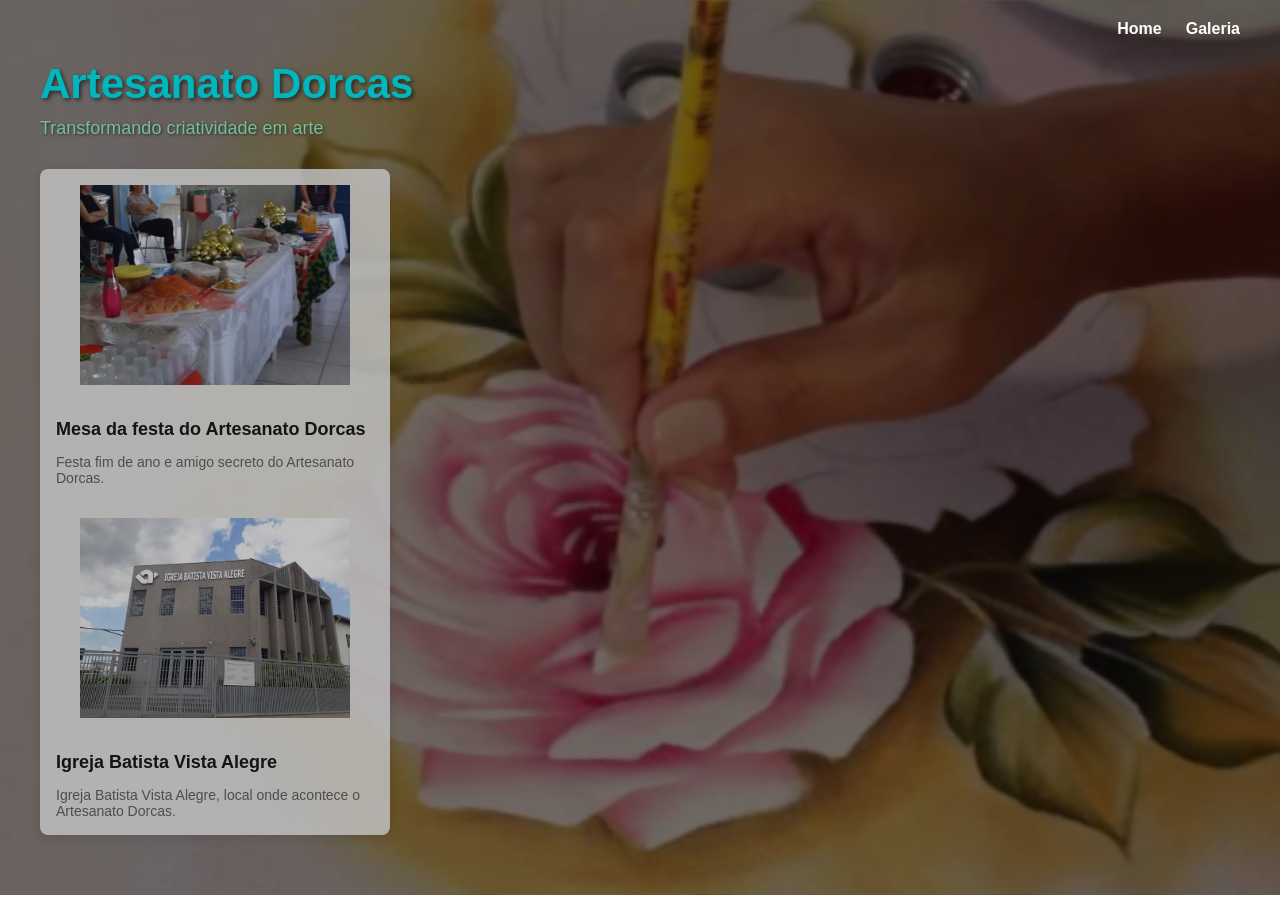
<file: index.html>
<!DOCTYPE html>
<html lang="pt-br">
    <head>
        <meta charset="UTF-8">
        <meta name="viewport" content="width=device-width, initial-scale=1.0">
        <title>Artesanato Dorcas</title>
        <link rel="stylesheet" href="./styles.css">
        <link rel="stylesheet" href="./index-styles.css">
        <link rel="stylesheet" href="./mobile-styles.css">
        
    </head>

<body>

    <section class="hero">

        <header class="apresentacao">
            <h1>Artesanato Dorcas</h1>
            <p>Transformando criatividade em arte</p>
        </header>

        <header class="menuHeader">
            <nav class="nav_site" aria-label="Menu Principal">
                <a href="index.html">Home</a>
                <a href="galeria.html">Galeria</a>
            </nav>
        </header>

        <div class="cartao-informativo">

            <figure class="img-informativo">
                <img src="./img/mesaFesta.webp" alt="Mesa da festa">
            </figure>

            <div class="noticia-informativo">
                <h3 class="titulo-informativo">Mesa da festa do Artesanato Dorcas</h3>

                <div class="metadados-informativo">
                    <span class="icone-informativo">Festa fim de ano e amigo secreto do Artesanato Dorcas.</span>
                </div>
            </div>

            <figure class="img-informativo">
                <img src="./img/igrejabatista.webp" alt="Igreja Batista Vista Alegre">
            </figure>

            <div class="noticia-informativo">
                <h3 class="titulo-informativo">Igreja Batista Vista Alegre</h3>

                <div class="metadados-informativo">
                    <span class="icone-informativo">Igreja Batista Vista Alegre, local onde acontece o Artesanato Dorcas.</span>
                </div>
            </div>



        </div>

        
    </section>

    <script type="module" src="script.js"></script>

</body>

</html>
</file>
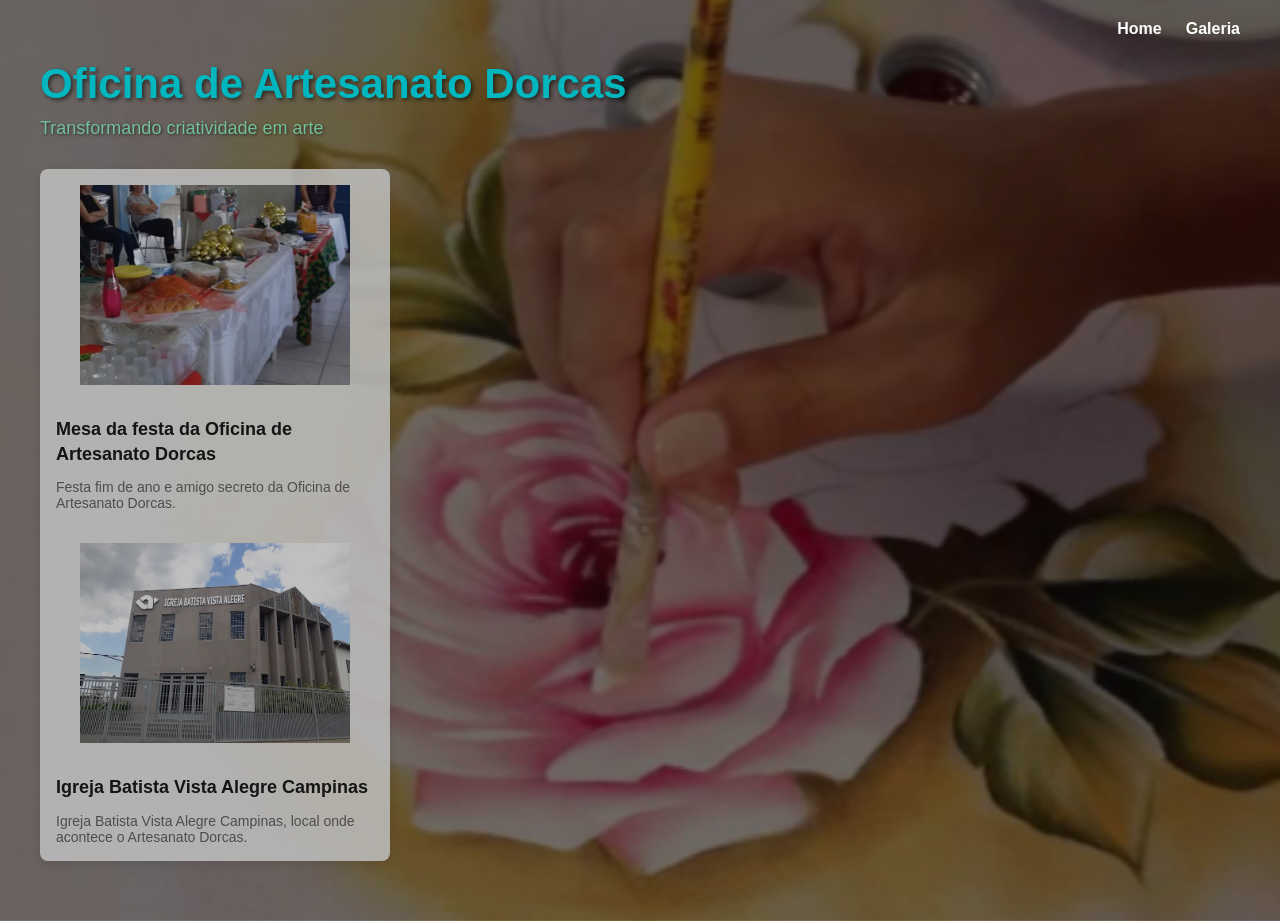
<file: public/index.html>
<!DOCTYPE html>
<html lang="pt-br">
    <head>
        <meta charset="UTF-8">
        <meta name="viewport" content="width=device-width, initial-scale=1.0">
        <title>Artesanato Dorcas</title>
        <link rel="stylesheet" href="./styles.css">
        <link rel="stylesheet" href="./index-styles.css">
        <link rel="stylesheet" href="./mobile-styles.css">
        
    </head>

<body>

    <section class="hero">

        <header class="apresentacao">
            <h1>Oficina de Artesanato Dorcas</h1>
            <p>Transformando criatividade em arte</p>
        </header>

        <header class="menuHeader">
            <nav class="nav_site" aria-label="Menu Principal">
                <a href="index.html">Home</a>
                <a href="galeria.html">Galeria</a>
            </nav>
        </header>

        <div class="cartao-informativo">

            <figure class="img-informativo">
                <img src="./img/mesaFesta.webp" alt="Mesa da festa">
            </figure>

            <div class="noticia-informativo">
                <h3 class="titulo-informativo">Mesa da festa da Oficina de Artesanato Dorcas</h3>

                <div class="metadados-informativo">
                    <span class="icone-informativo">Festa fim de ano e amigo secreto da Oficina de Artesanato Dorcas.</span>
                </div>
            </div>

            <figure class="img-informativo">
                <img src="./img/igrejabatista.webp" alt="Igreja Batista Vista Alegre Campinas">
            </figure>

            <div class="noticia-informativo">
                <h3 class="titulo-informativo">Igreja Batista Vista Alegre Campinas</h3>

                <div class="metadados-informativo">
                    <span class="icone-informativo">Igreja Batista Vista Alegre Campinas, local onde acontece o Artesanato Dorcas.</span>
                </div>
            </div>



        </div>

        
    </section>

    <script type="module" src="script.js"></script>

</body>

</html>
</file>
<file: styles.css>
@media (max-width: 575.98px) {
  body {
    background-color: lightblue;
  }
}

* { box-sizing: border-box; }

body { margin: 0; }

img { max-width: 100%; height: auto; display: block; }



.hero {
  position: relative;
  background-image: linear-gradient(rgba(0, 0, 0, 0.4), rgba(0, 0, 0, 0.4)), url('./img/riscos-de-flores-para-pintura.png');
  background-size: cover;
  background-position: center;
  padding: 60px 40px;
  min-height: 250px;
  display: flex;
  flex-direction: column;
  justify-content: center;
}

.hero::before {
  content: "";
  position: absolute;
  inset: 0;
  background: rgba(0, 0, 0, 0.25);
  pointer-events: none;
}

.apresentacao {
  max-width: 600px;
}

.apresentacao h1 {
  font-family: 'Helvetica', sans-serif;
  font-size: 42px;
  color: #00f3ff; /* O ciano vibrante da sua imagem */
  margin: 0 0 10px 0;
  text-shadow: 2px 2px 4px rgba(0, 0, 0, 0.6); /* Sombra para ler bem sobre o fundo */
}

.apresentacao p {
  font-family: 'Helvetica', sans-serif;
  font-size: 18px;
  color: #99ffcc; /* O tom verde-água claro do seu subtítulo */
  margin: 0;
  text-shadow: 1px 1px 3px rgba(0, 0, 0, 0.6);
}

.menuHeader {
  position: absolute;
  top: 20px;
  right: 40px;
}

.nav_site {
  display: flex;
  gap: 24px;  
}

.nav_site a {
  color: #ffffff; /* Muda de roxo para branco */
  text-decoration: none; /* Remove o sublinhado antigo */
  font-family: 'Helvetica', sans-serif;
  font-weight: 600;
  font-size: 16px;
  transition: color 0.3s ease; /* Efeito suave ao passar o mouse */
}

.nav_site a:hover {
  color: #00f3ff; /* Cor acesa (ciano) igual ao seu título principal */
}

.swiper {
  width: auto;
  height: 1000px;
}

.swiper-slide {
  text-align: center;
  display: flex;
  align-items: center;
  justify-content: center;
}
</file>
<file: index-styles.css>
.cartao-informativo {
    font-family: 'Helvetica', sans-serif;
    max-width: 350px;
    background-color: rgba(255, 255, 255, 0.85);
    border-radius: 8px;
    overflow: hidden;
    box-shadow: 0 4px 12px rgba(0, 0, 0, 0.1);
    cursor: pointer;
    margin-top: 30px;
}

.img-informativo img {
    width: 100%;
    height: 200px;
    object-fit: cover;
    display: block;
}

.noticia-informativo {
    padding: 16px;
}

.titulo-informativo {
    font-size: 18px;
    color: #1a1a1a;
    line-height: 1.4;
    margin-bottom: 12px;
    margin-top: 0;
}

.metadados-informativo {
    font-size: 14px;
    color: #666666;
    display: flex;
    align-items: center;
}
</file>
<file: mobile-styles.css>
/* =========================================
   MEDIA QUERY: Ajustes para Celulares e Tablets
   ========================================= */
@media (max-width: 768px) {
  
  /* Reduz o espaçamento interno do hero para sobrar espaço na tela */
  .hero {
    padding: 40px 16px;
    min-height: auto;
    justify-content: flex-start;
  }

  /* Reduz o tamanho das fontes para não quebrarem de forma estranha */
  .apresentacao h1 {
    font-size: 28px;
    text-align: center;
  }

  .apresentacao p {
    font-size: 16px;
    text-align: center;
    margin-bottom: 20px;
  }

  /* Remove o posicionamento absoluto do menu para ele não atropelar o título */
  .menuHeader {
    position: relative; /* Volta ao fluxo normal do HTML */
    z-index: 10;
    margin: 20px auto 0 auto;
    width: 100%;
  }

  /* Alinha os links do menu centralizados no mobile */
  .nav_site {
    justify-content: center;
    gap: 16px;
    padding: 10px;
  }

  /* Ajusta o tamanho do carrossel para caber perfeitamente na tela do celular */
  .swiper {
    height: 400px; /* Altura muito mais amigável para mobile */
    width: 100%;
  }

  /* Garante que as imagens do carrossel se adaptem sem distorcer */
  .swiper-slide img {
    max-height: 100%;
    width: auto;
    object-fit: contain; /* Mantém a proporção original da foto */
  }
  .cartao-informativo{
    max-width: 100%;
    width: 100%;
    margin-top: 20px;
  }

  .img-informativo img {
    max-height: 300px;
    width: auto;
    object-fit: contain;
    position: relative;
  }
}
</file>
<file: public/styles.css>
@media (max-width: 575.98px) {
  body {
    background-color: lightblue;
  }
}

* { box-sizing: border-box; }

body { margin: 0; }

img { max-width: 100%; height: auto; display: block; }



.hero {
  position: relative;
  background-image: linear-gradient(rgba(0, 0, 0, 0.4), rgba(0, 0, 0, 0.4)), url('./img/riscos-de-flores-para-pintura.png');
  background-size: cover;
  background-position: center;
  padding: 60px 40px;
  min-height: 250px;
  display: flex;
  flex-direction: column;
  justify-content: center;
}

.hero::before {
  content: "";
  position: absolute;
  inset: 0;
  background: rgba(0, 0, 0, 0.25);
  pointer-events: none;
}

.apresentacao {
  max-width: 600px;
}

.apresentacao h1 {
  font-family: 'Helvetica', sans-serif;
  font-size: 42px;
  color: #00f3ff; /* O ciano vibrante da sua imagem */
  margin: 0 0 10px 0;
  text-shadow: 2px 2px 4px rgba(0, 0, 0, 0.6); /* Sombra para ler bem sobre o fundo */
}

.apresentacao p {
  font-family: 'Helvetica', sans-serif;
  font-size: 18px;
  color: #99ffcc; /* O tom verde-água claro do seu subtítulo */
  margin: 0;
  text-shadow: 1px 1px 3px rgba(0, 0, 0, 0.6);
}

.menuHeader {
  position: absolute;
  top: 20px;
  right: 40px;
}

.nav_site {
  display: flex;
  gap: 24px;  
}

.nav_site a {
  color: #ffffff; /* Muda de roxo para branco */
  text-decoration: none; /* Remove o sublinhado antigo */
  font-family: 'Helvetica', sans-serif;
  font-weight: 600;
  font-size: 16px;
  transition: color 0.3s ease; /* Efeito suave ao passar o mouse */
}

.nav_site a:hover {
  color: #00f3ff; /* Cor acesa (ciano) igual ao seu título principal */
}

.swiper {
  width: auto;
  height: 1000px;
}

.swiper-slide {
  text-align: center;
  display: flex;
  align-items: center;
  justify-content: center;
}
</file>
<file: public/index-styles.css>
.cartao-informativo {
    font-family: 'Helvetica', sans-serif;
    max-width: 350px;
    background-color: rgba(255, 255, 255, 0.85);
    border-radius: 8px;
    overflow: hidden;
    box-shadow: 0 4px 12px rgba(0, 0, 0, 0.1);
    cursor: pointer;
    margin-top: 30px;
}

.img-informativo img {
    width: 100%;
    height: 200px;
    object-fit: cover;
    display: block;
}

.noticia-informativo {
    padding: 16px;
}

.titulo-informativo {
    font-size: 18px;
    color: #1a1a1a;
    line-height: 1.4;
    margin-bottom: 12px;
    margin-top: 0;
}

.metadados-informativo {
    font-size: 14px;
    color: #666666;
    display: flex;
    align-items: center;
}
</file>
<file: public/mobile-styles.css>
/* =========================================
   MEDIA QUERY: Ajustes para Celulares e Tablets
   ========================================= */
@media (max-width: 768px) {
  
  /* Reduz o espaçamento interno do hero para sobrar espaço na tela */
  .hero {
    padding: 40px 16px;
    min-height: auto;
    justify-content: flex-start;
  }

  /* Reduz o tamanho das fontes para não quebrarem de forma estranha */
  .apresentacao h1 {
    font-size: 28px;
    text-align: center;
  }

  .apresentacao p {
    font-size: 16px;
    text-align: center;
    margin-bottom: 20px;
  }

  /* Remove o posicionamento absoluto do menu para ele não atropelar o título */
  .menuHeader {
    position: relative; /* Volta ao fluxo normal do HTML */
    z-index: 10;
    margin: 20px auto 0 auto;
    width: 100%;
  }

  /* Alinha os links do menu centralizados no mobile */
  .nav_site {
    justify-content: center;
    gap: 16px;
    padding: 10px;
  }

  /* Ajusta o tamanho do carrossel para caber perfeitamente na tela do celular */
  .swiper {
    height: 400px; /* Altura muito mais amigável para mobile */
    width: 100%;
  }

  /* Garante que as imagens do carrossel se adaptem sem distorcer */
  .swiper-slide img {
    max-height: 100%;
    width: auto;
    object-fit: contain; /* Mantém a proporção original da foto */
  }
  .cartao-informativo{
    max-width: 100%;
    width: 100%;
    margin-top: 20px;
  }

  .img-informativo img {
    max-height: 300px;
    width: auto;
    object-fit: contain;
    position: relative;
  }
}
</file>
